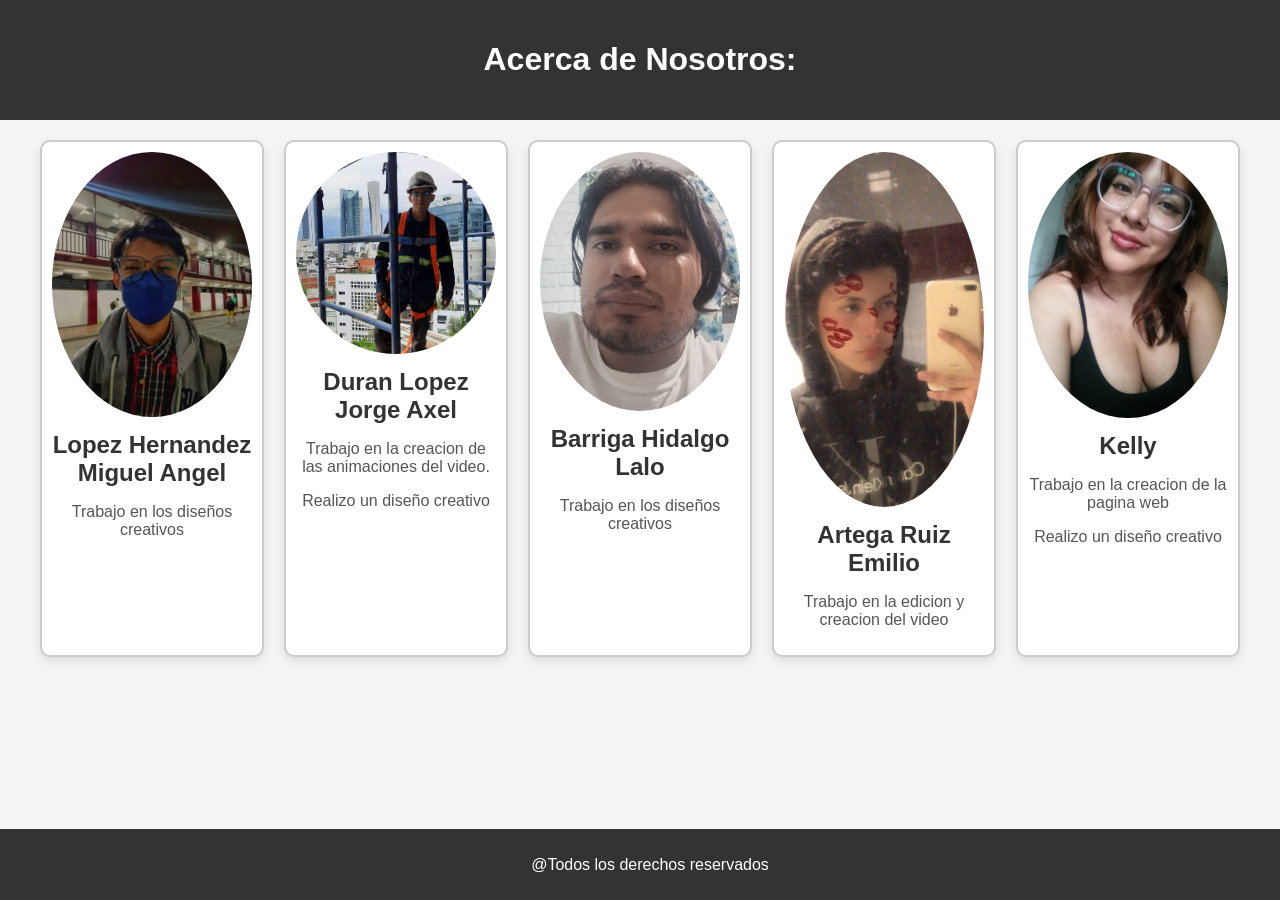
<file: Campaña/Acercade.html>
<!DOCTYPE html>
<html lang="es">
<head>
    <meta charset="UTF-8">
    <meta name="viewport" content="width=device-width, initial-scale=1.0">
    <title>Estamos integrados por:</title>
    <link rel="stylesheet" href="Acercade.css">
    <link rel="icon" href="./Imagenes/favicon.ico" type="image/x-icon">
</head>
<body>
    <header>
        <h1>Acerca de Nosotros:</h1>
    </header>

    <main>
        <div class="team">
            <div class="member">
                <img src="./Imagenes/yo.jpeg" alt="Integrante 1">
                <h2>Lopez Hernandez Miguel Angel </h2>
                <p>Trabajo en los diseños creativos</p>
            </div>
            <div class="member">
                <img src="./Imagenes/Duran.jpeg" alt="Integrante 2">
                <h2>Duran Lopez Jorge Axel</h2>
                <p>Trabajo en la creacion de las animaciones del video. </p>
                <p>Realizo un diseño creativo</p>
            </div>
            <div class="member">
                <img src="./Imagenes/Lalo.jpeg" alt="Integrante 3">
                <h2>Barriga Hidalgo Lalo</h2>
                <p>Trabajo en los diseños creativos</p>
            </div>
            <div class="member">
                <img src="./Imagenes/Pepito.jpeg" alt="Integrante 3">
                <h2>Artega Ruiz Emilio</h2>
                <p>Trabajo en la edicion y creacion del video </p>
            </div>
            <div class="member">
                <img src="./Imagenes/Kelly.jpeg" alt="Integrante 3">
                <h2>Kelly </h2>
                <p>Trabajo en la creacion de la pagina web</p>
                <p>Realizo un diseño creativo</p>
            </div>
            <!-- Añade más integrantes aquí -->
        </div>
    </main>

    <footer>
        <p>@Todos los derechos reservados</p>
    </footer>
</body>
</html>
</file>
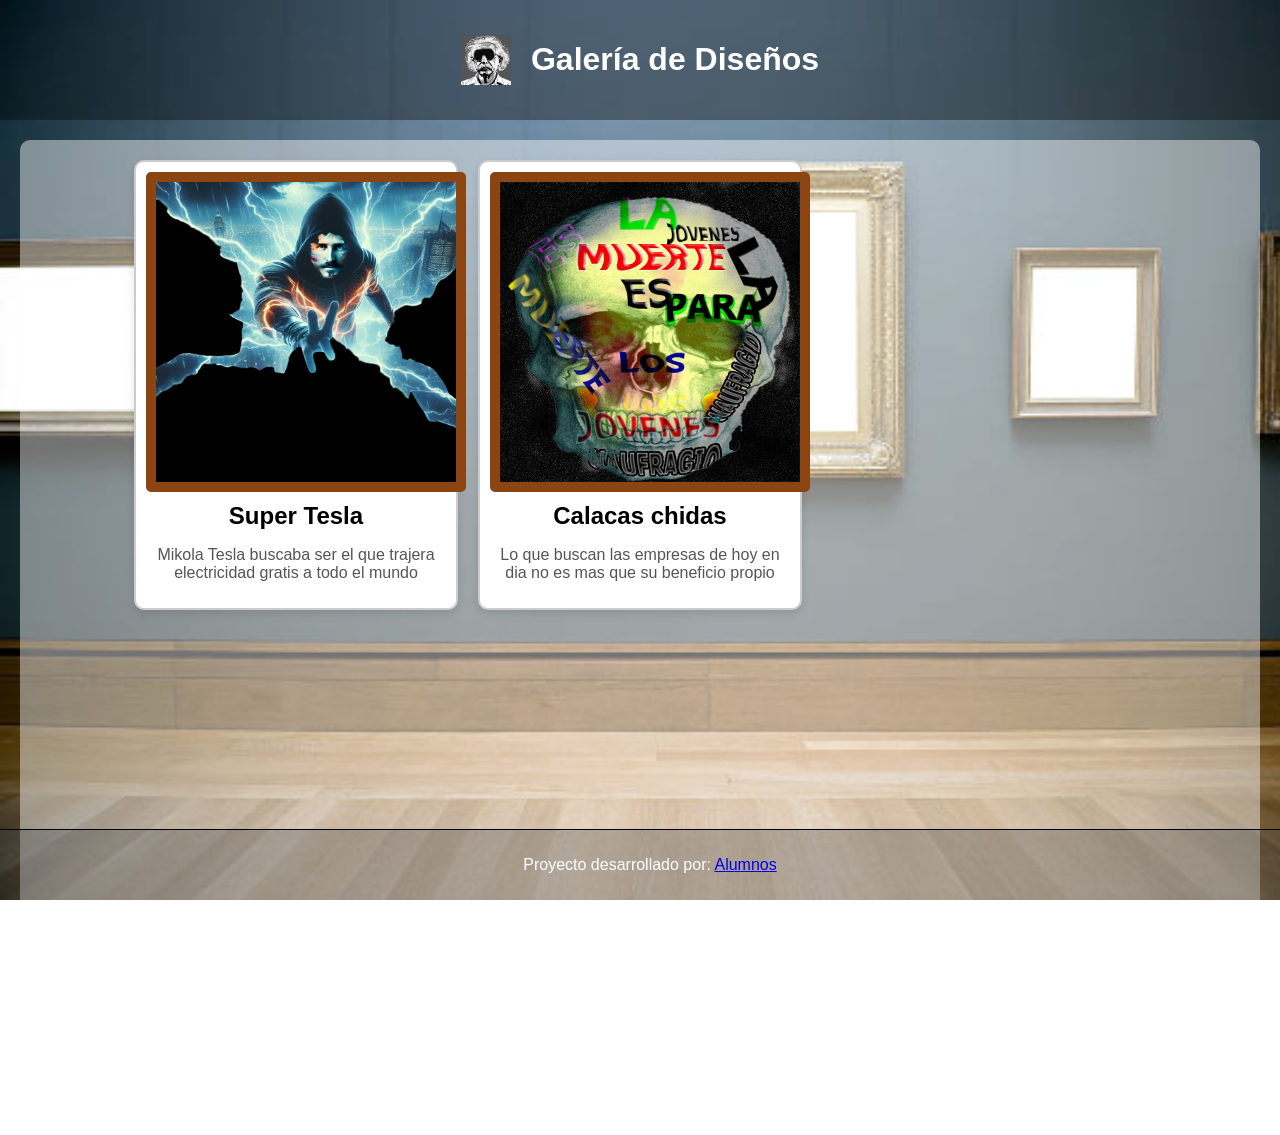
<file: Campaña/main.html>
<!DOCTYPE html>
<html lang="es">
<head>
    <meta charset="UTF-8">
    <meta name="viewport" content="width=device-width, initial-scale=1.0">
    <title></title>
    <link rel="stylesheet" href="style.css">
    <link rel="icon" href="./Imagenes/favicon.ico" type="image/x-icon">
</head>
<body>
    <header>
        <img src="./Imagenes/Logo.png" alt="Logo" class="logo">
        <h1 id="page-title">Galería de Diseños</h1>
    </header>

    <main>
        <div class="gallery">
            <div class="artwork">
                <img src="./Imagenes/diseño1.jpeg" alt="Diseño 1">
                <h2>Super Tesla</h2>
                <p>Mikola Tesla buscaba ser el que trajera electricidad gratis a todo el mundo</p>
            </div>
            <div class="artwork">
                <img src="./Imagenes/diseño8.jpeg" alt="Diseño 2">
                <h2>Calacas chidas</h2>
                <p>Lo que buscan las empresas de hoy en dia no es mas que su beneficio propio</p>
            </div>
            <div class="artwork">
                <img src="./Imagenes/diseño3.jpeg" alt="Diseño 3">
                <h2>Incidente</h2>
                <p>La leche radioactiva que daba el gobierno a sus niños</p>
            </div>
            <div class="artwork">
                <img src="./Imagenes/diseño 4.jpeg" alt="Diseño 3">
                <h2>Jacobo grinber</h2>
                <p>El famoso neurologo desaparecido</p>
            </div>
            <div class="artwork">
                <img src="./Imagenes/diseño9.jpeg" alt="Diseño 3">
                <h2>El silencio del agua</h2>
                <p>Esta iamgen representa como fue silenciado Stanly</p>
            </div>
            <div class="artwork">
                <img src="./Imagenes/diseño6.png" alt="Diseño 3">
                <h2>Sub mundo</h2>
                <p>Representa lo cegados que podemos llegar a ser con nuestro obscuro entorni</p>
            </div>
            <!-- Añade más diseños aquí -->
        </div>
    </main>

    <footer>
        <p>Proyecto desarrollado por: <a href="Acercade.html"> Alumnos</p>
        
        
    </footer>

    <script src="scripts.js"></script>
</body>
</html>
</file>
<file: Campaña/Acercade.css>
body {
    font-family: Arial, sans-serif;
    margin: 0;
    padding: 0;
    box-sizing: border-box;
    background-color: #f4f4f4;
    color: #333;
}

header {
    background-color: #333;
    color: #fff;
    padding: 20px;
    text-align: center;
}

main {
    padding: 20px;
}

.team {
    display: flex;
    flex-wrap: wrap;
    gap: 20px;
    justify-content: center;
}

.member {
    background-color: #fff;
    border: 2px solid #ccc;
    padding: 10px;
    text-align: center;
    box-shadow: 0 4px 8px rgba(0,0,0,0.1);
    border-radius: 10px;
    max-width: 200px;
}

.member img {
    max-width: 100%;
    height: auto;
    border-radius: 50%;
}

.member h2 {
    font-size: 1.5em;
    margin: 10px 0;
}

.member p {
    font-size: 1em;
    color: #555;
}

footer {
    background-color: #333;
    color: #fff;
    text-align: center;
    padding: 10px;
    position: fixed;
    width: 100%;
    bottom: 0;
    border-top: 1px solid #333;
}
</file>
<file: Campaña/style.css>
/* Archivo: styles.css */

body {
    font-family: Arial, sans-serif;
    margin: 0;
    padding: 0;
    box-sizing: border-box;
    background-image: url('./Imagenes/fondo.jpg'); /* Añade tu imagen de fondo aquí */
    background-size: cover;
    background-attachment: fixed;
    color: #000000;
}

header {
    background-color: rgba(0, 0, 0, 0.37);
    color: #ffffff;
    padding: 20px;
    text-align: center;
    display: flex;
    align-items: center;
    justify-content: center;
    gap: 20px;
}

header .logo {
    height: 50px; /* Ajusta el tamaño del logo según sea necesario */
}

main {
    padding: 20px;
    background-color: rgba(255, 255, 255, 0.452); /* Fondo blanco con transparencia */
    border-radius: 10px;
    margin: 20px;
}

.gallery {
    display: flex;
    flex-wrap: wrap;
    gap: 20px;
    justify-content: center;
}

.artwork {
    border: 2px solid #ccc;
    padding: 10px;
    background-color: #fff;
    max-width: 300px;
    text-align: center;
    box-shadow: 0 4px 8px rgba(0,0,0,0.1);
    border-radius: 10px;
    opacity: 0;
    transform: translateY(20px);
    transition: opacity 0.6s ease-out, transform 0.6s ease-out;
}

.artwork img {
    max-width: 100%;
    height: auto;
    display: block;
    border: 10px solid #8B4513; /* Color de madera para el marco */
    box-shadow: inset 0 0 5px rgba(0,0,0,0.5);
    border-radius: 5px;
}

.artwork h2 {
    font-size: 1.5em;
    margin: 10px 0;
}

.artwork p {
    font-size: 1em;
    color: #555;
}

footer {
    background-color: rgba(70, 70, 70, 0.308);
    color: #fff;
    text-align: center;
    padding: 10px;
    position: fixed;
    width: 100%;
    bottom: 0;
    border-top: 1px solid #000000;
}

#page-title {
    opacity: 0;
    transform: translateY(-20px);
    transition: opacity 0.6s ease-out, transform 0.6s ease-out;
}

.fade-in {
    opacity: 1 !important;
    transform: translateY(0) !important;
}
</file>
